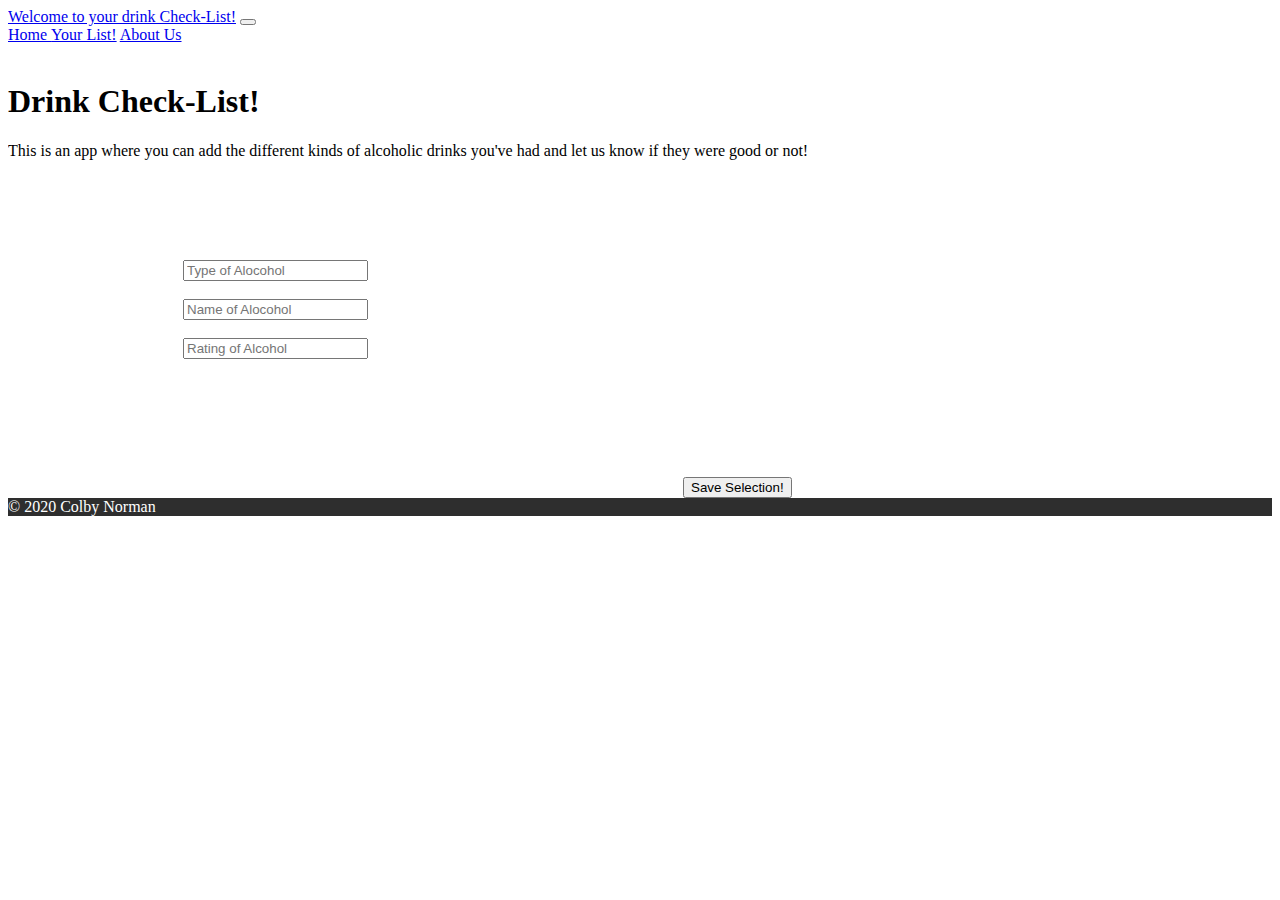
<file: index.html>
<!DOCTYPE html>
<html lang="en">
  <head>
    <meta charset="UTF-8" />
    <meta name="viewport" content="width=device-width, initial-scale=1.0" />
    <link rel="stylesheet" href="style.css"/>
    <link
      rel="stylesheet"
      href="https://stackpath.bootstrapcdn.com/bootstrap/4.1.3/css/bootstrap.min.css"
      integrity="sha384-MCw98/SFnGE8fJT3GXwEOngsV7Zt27NXFoaoApmYm81iuXoPkFOJwJ8ERdknLPMO"
      crossorigin="anonymous"
    /> 
    <link rel="stylesheet" href="https://use.fontawesome.com/releases/v5.11.2/css/all.css">
    <link rel="stylesheet" href="https://fonts.googleapis.com/css?family=Roboto:300,400,500,700&display=swap">
    <!-- <link rel="stylesheet" href="node_modules/mdbootstrap/css/bootstrap.min.css">
    <link rel="stylesheet" href="node_modules/mdbootstrap/css/mdb.min.css">
    <link rel="stylesheet" href="node_modules/mdbootstrap/css/style.css"> -->

    <title>Check-List</title>
  </head>
  <container>
    <body class="bg-info">
      <nav class="navbar navbar-expand-lg navbar-dark bg-dark" id="navbar">
        <a class="navbar-brand" href="#">Welcome to your drink Check-List!</a>
          <button class="navbar-toggler" type="button" data-toggle="collapse" data-target="#navbarNavAltMarkup" aria-controls="navbarNavAltMarkup" aria-expanded="false" aria-label="Toggle navigation">
            <span class="navbar-toggler-icon"></span>
          </button>
            <div class="collapse navbar-collapse" id="navbarNavAltMarkup">
              <div class="navbar-nav">
                <a class="nav-item nav-link active" href="./index.html">Home <span class="sr-only"></span></a>
                  <a class="nav-item nav-link" href="./pages/yourList/yourList.html">Your List!</a>
                    <a class="nav-item nav-link" href="./pages/aboutUs/aboutUs.html">About Us</a>
              </div>
            </div>
      </nav>

      <br>

      <div class="jumbotron jumbotron-fluid" id="jumbotron-header">
        <div class="container">
          <h1 class="display-4">Drink Check-List!</h1>
            <p class="lead">
              This is an app where you can add the different kinds of alcoholic drinks you've had and let us know if they were good or not!
            </p>
        </div>
      </div>
    </body>

    <body>
      <form id="myForm" action="./pages/yourList/yourList.html">
         <div id="submitAlcohol" class="row">
            <div class="col-md-4">
              <input type="text" name="type" id="type" placeholder="Type of Alocohol">
            </div>

            <br>

            <div class="col-md-4">
              <input type="text" name="name" id="name" placeholder="Name of Alocohol">
            </div>
            <br>

            <div class="col-md-4">
              <input type="text" name="rating" id="rating"placeholder="Rating of Alcohol">
            </div>
          </div>
      </form>
     
      <!-- <div class="body">
        <div class="row">
            <div class="col-md-4" id="type">
                  <select class="form-control">
                    <option>Type of Alocohol</option>
                    <option>Beer</option>
                    <option>Wine</option>
                    <option>Tequila</option>
                    <option>Rum</option>
                  </select>
            </div>

            <div class="col-md-4" id="name">
                <div class="input-group mb-4">
                  <div class="input-group-prepend">
                    <span class="input-group-text" id="inputGroup-sizing-default">Name of Alcohol</span>
                  </div>
                    <input type="text" class="form-control" aria-label="Sizing example input" aria-describedby="inputGroup-sizing-default">
                </div>
            </div>

            <div class="col-md-4" id="type">
                <select class="form-control">
                  <option>Rating</option>
                  <option>Great</option>
                  <option>OK</option>
                  <option>Bad</option>
                </select>
            </div>

        </div> -->

        <br>
        
        <div class="save-btn">
          <button type="submit" name="submit" value="submit" class="btn btn-success" id="save-btn" onclick="getData()">Save Selection!</button>
        </div>
    </div>

    <footer class="page-footer font-large blue fixed-bottom" id="footer">
      <div class="footer-copyright text-center py-3">© 2020 Colby Norman</div>
    </footer>
  </container>
    <script src="stuff.js"></script>
    <!-- <script type="text/javascript" src="node_modules/mdbootstrap/js/jquery.min.js"></script>
    <script type="text/javascript" src="node_modules/mdbootstrap/js/popper.min.js"></script>
    <script type="text/javascript" src="node_modules/mdbootstrap/js/bootstrap.min.js"></script>
    <script type="text/javascript" src="node_modules/mdbootstrap/js/mdb.min.js"></script> -->
  </body>
</html>
</file>
<file: style.css>
/* hide white space on right side of screen */
html, body {
    overflow-x: hidden;
}

#save-btn {
    margin-left: 675px;
    margin-top: 100px;
}

#footer {
    background-color: #2E2E2E;
    color: white;
}

#submitAlcohol {
    margin-top: 100px;
    margin-left: 175px;
}
</file>
